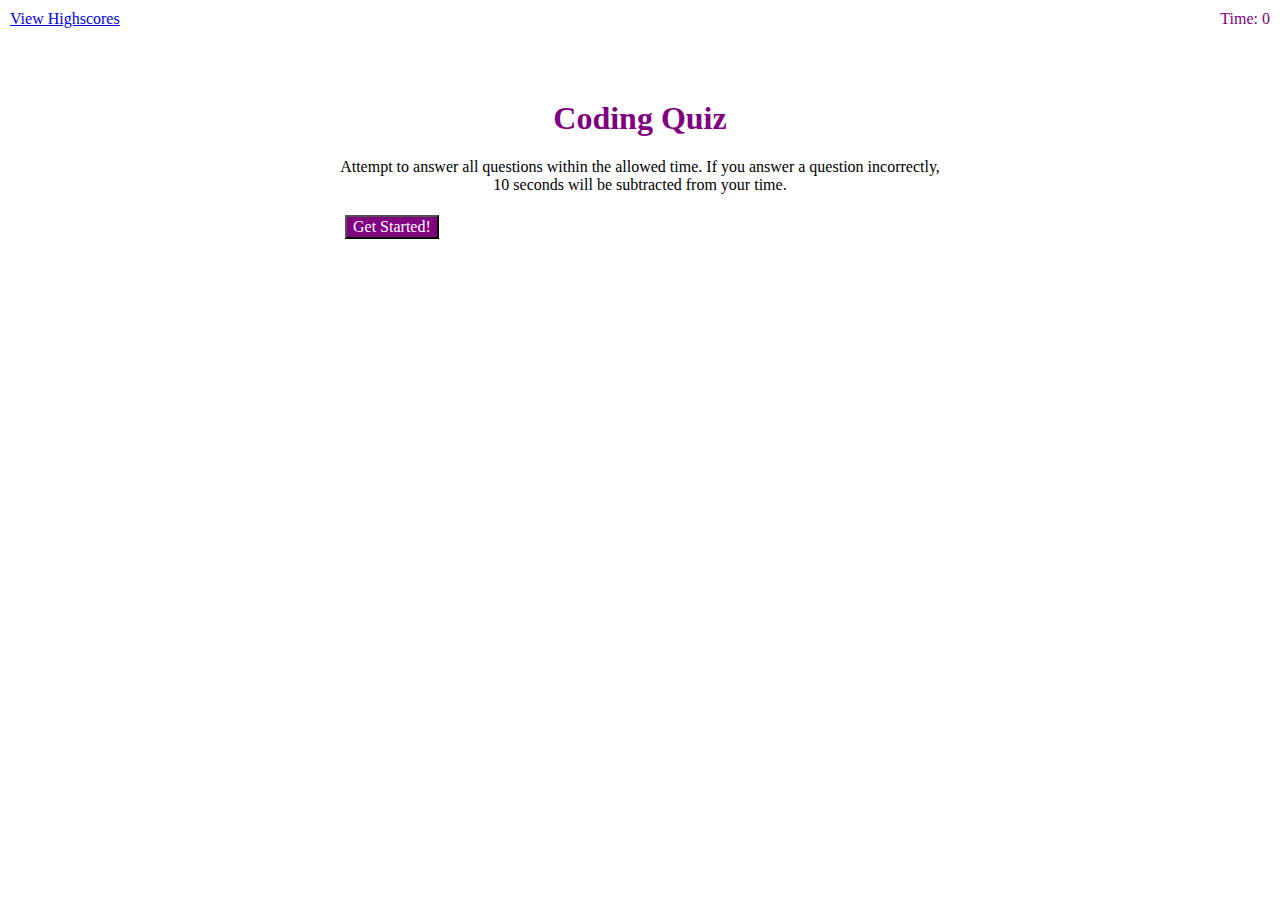
<file: index.html>
<!--HW-->

<!DOCTYPE html>
<html lang="en">

<head>
    <meta charset="UTF-8">
    <meta name="viewport" content="width=device-width, initial-scale=1.0">
    <link rel="stylesheet" href="style.css">

    <title>Code Quiz</title>
</head>

<body>
    <!--div for timer & score-->
    <div class="timer">Time: <span id="time">0</span></div>
    <div class="scores"><a href="highscores.html">View Highscores</a></div>
<!--div for start page-->
    <div class="container">
        <div id="start-page">
            <h1>Coding Quiz</h1>
            <p>Attempt to answer all questions within the allowed time. If you answer a question incorrectly, 10 seconds
                will be
                subtracted from your time.
            </p>
            <button id="start">Get Started!</button>
        </div>

        <!--div for questions-->
        <div id="questions" class="hide">  <!--class to hide each question after it is answered-->
            <h2 id="question-title"></h2>
            <div id="options" class="options"></div>
        </div>

<!--div for end page-->
        <div id="end-page" class="hide">   <!--will hide until ready to display-->
            <h1>Quiz Complete!</h1>
            <p>Your score is <span id="final-score"></span></p>
            <p>Please enter your initials: <input type="text" id="initials" />
            <button id="submit">Submit</button>
            </p>
        </div>
            <!--display correct/incorrect msg-->
        <div id="message" class="message-hide"></div>
    </div>

    <script src="http://code.jquery.com/jquery-3.5.0.min.js" integrity="sha256-xNzN2a4ltkB44Mc/Jz3pT4iU1cmeR0FkXs4pru/JxaQ=" crossorigin="anonymous"></script>


    <script src="script.js"></script>
    <script src="questions.js"></script>
    <script src="scores.js"></script>
</body>

</html>
</file>
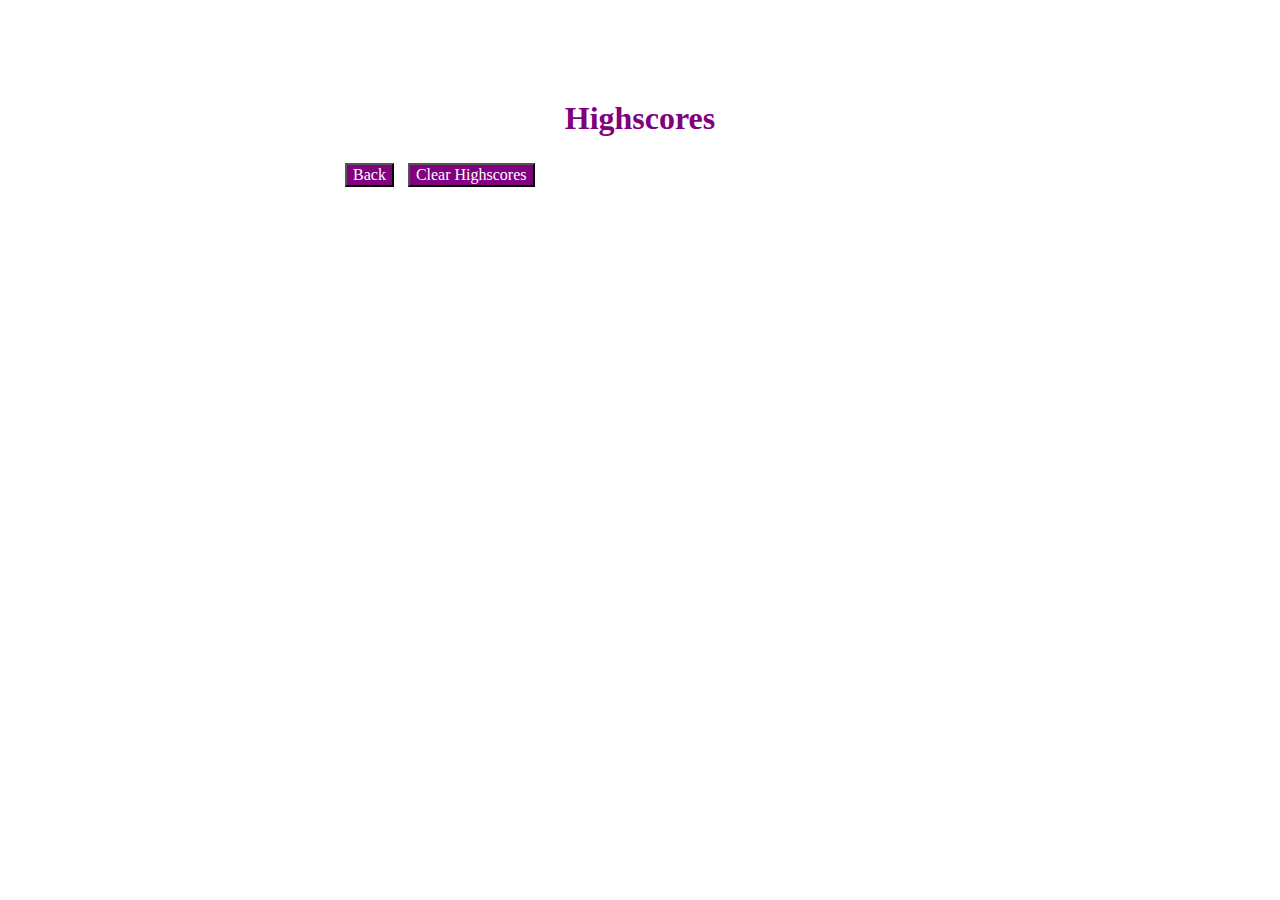
<file: highscores.html>
<!DOCTYPE html>
<html lang="en">
<head>
    <meta charset="UTF-8">
    <meta name="viewport" content="width=device-width, initial-scale=1.0">
    <title>Highscores</title>

    <link rel="stylesheet" href="style.css"/>
</head>

<body>
    <div class="container">
        <h1>Highscores</h1>
        <ol id="highscores"></ol>

        <a href="index.html"><button>Back</button></a>
        <button id="clear">Clear Highscores</button>
    </div>

    <script src="scores.js"></script>
</body>
</html>
</file>
<file: style.css>
h1 {
    font-weight: bold;
    font-family: Georgia;
    color: purple;
    text-align: center;
}

h2 {
    font-weight: bold;
    font-family: Georgia;
    color: purple;
    text-align: center;
}

p {
    font-family: georgia;
    color: black;
    text-align: center;
}

.container {
    margin: 100px auto 0 auto;
    max-width: 600px;
}

button {
    display: inline-block;
    margin: 5px;
    font-size: 100%;
    background-color:purple ;
    color: white;
    padding: 2px, 10px;
    position: relative;
    font-family: georgia;
}

.hide {
    display: none;
}

.options button {
    display: block;
}

.submit {
    display: block;
}

.message {
    font-size: 120%;
    font-family: georgia;
    margin-top: 20px;
    padding-top: 10px;
    color: gray;
    font-style: italic;
}

.scores {
    position: absolute;
    top: 10px;
    left: 10px;
    font-family: georgia;
    font-size: 100%;
    color: purple;
}

.timer {
    position: absolute;
    top: 10px;
    right: 10px;
    font-family: georgia;
    font-size: 100%;
    color: purple;
}

input [type="text"] {
    font-size: 100%;
}

.start button {
    text-align: center;
}
</file>
